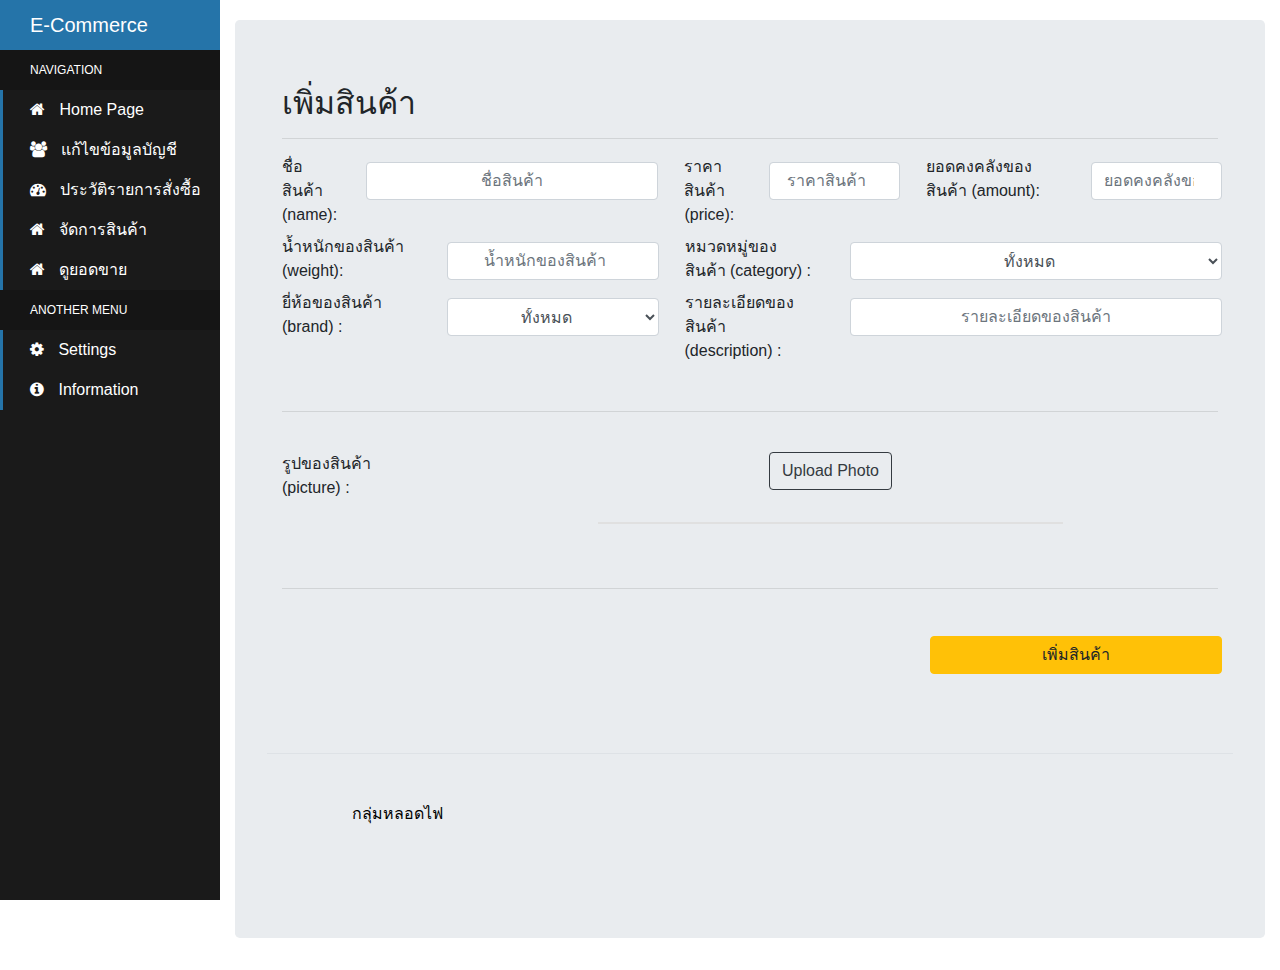
<file: doc/src/addProduct.html>
<!doctype html>
<html lang="en">

<head>
    <meta charset="utf-8">
    <meta name="viewport" content="width=device-width, initial-scale=1, shrink-to-fit=no">
    <meta name="description" content="">
    <meta name="author" content="Mark Otto, Jacob Thornton, and Bootstrap contributors">
    <meta name="generator" content="Jekyll v4.1.1">
    <title>E-commerce</title>

    <link rel="canonical" href="https://getbootstrap.com/docs/4.5/examples/pricing/">
    <!-- CSS -->
    <link rel="stylesheet" href="../assets/Custom.css">
    <script src="https://code.jquery.com/jquery-3.5.1.slim.min.js"
        integrity="sha384-DfXdz2htPH0lsSSs5nCTpuj/zy4C+OGpamoFVy38MVBnE+IbbVYUew+OrCXaRkfj"
        crossorigin="anonymous"></script>
    <script src="https://cdn.jsdelivr.net/npm/popper.js@1.16.1/dist/umd/popper.min.js"
        integrity="sha384-9/reFTGAW83EW2RDu2S0VKaIzap3H66lZH81PoYlFhbGU+6BZp6G7niu735Sk7lN"
        crossorigin="anonymous"></script>
    <script src="https://stackpath.bootstrapcdn.com/bootstrap/4.5.2/js/bootstrap.min.js"
        integrity="sha384-B4gt1jrGC7Jh4AgTPSdUtOBvfO8shuf57BaghqFfPlYxofvL8/KUEfYiJOMMV+rV"
        crossorigin="anonymous"></script>
    <link rel="stylesheet" href="https://stackpath.bootstrapcdn.com/bootstrap/4.5.2/css/bootstrap.min.css"
        integrity="sha384-JcKb8q3iqJ61gNV9KGb8thSsNjpSL0n8PARn9HuZOnIxN0hoP+VmmDGMN5t9UJ0Z" crossorigin="anonymous">
    <link href="https://maxcdn.bootstrapcdn.com/font-awesome/4.2.0/css/font-awesome.min.css" rel="stylesheet">
    <link href="https://fonts.googleapis.com/css2?family=Montserrat&display=swap" rel="stylesheet">
    <link rel="stylesheet" href="https://cdn.jsdelivr.net/npm/bootstrap@4.5.3/dist/css/bootstrap.min.css"
        integrity="sha384-TX8t27EcRE3e/ihU7zmQxVncDAy5uIKz4rEkgIXeMed4M0jlfIDPvg6uqKI2xXr2" crossorigin="anonymous">


    <style>
  
    </style>
    <!-- Custom styles for this template -->
</head>
<style>
.sidebar-container {
  position: fixed;
  width: 220px;
  height: 100%;
  left: 0;
  overflow-x: hidden;
  overflow-y: auto;
  background: #1a1a1a;
  color: #fff;
}

.content-container {
  padding-top: 20px;
}

.sidebar-logo {
  padding: 10px 15px 10px 30px;
  font-size: 20px;
  background-color: #2574A9;
}

.sidebar-navigation {
  padding: 0;
  margin: 0;
  list-style-type: none;
  position: relative;
}

.sidebar-navigation li {
  background-color: transparent;
  position: relative;
  display: inline-block;
  width: 100%;
  line-height: 20px;
}

.sidebar-navigation li a {
  padding: 10px 15px 10px 30px;
  display: block;
  color: #fff;
}

.sidebar-navigation li .fa {
  margin-right: 10px;
}

.sidebar-navigation li a:active,
.sidebar-navigation li a:hover,
.sidebar-navigation li a:focus {
  text-decoration: none;
  outline: none;
}

.sidebar-navigation li::before {
  background-color: #2574A9;
  position: absolute;
  content: '';
  height: 100%;
  left: 0;
  top: 0;
  -webkit-transition: width 0.2s ease-in;
  transition: width 0.2s ease-in;
  width: 3px;
  z-index: -1;
}

.sidebar-navigation li:hover::before {
  width: 100%;
}

.sidebar-navigation .header {
  font-size: 12px;
  text-transform: uppercase;
  background-color: #151515;
  padding: 10px 15px 10px 30px;
}

.sidebar-navigation .header::before {
  background-color: transparent;
}

.content-container {
  padding-left: 220px;
}


#box-img {
  display: flex;
  flex-flow: column nowrap;
  justify-content: center;
  align-items: center;
  width: 100%;
  height: 100%;
}

.preview-box{
display: flex;
justify-content: center;
width: 60%;
 height: 100%;
/*max-width: 600px;*/
/*height: calc(100vh - 100px); 
*/border: 1px solid #e0e0e0;
background-color: #fafafa;
}


.preview-content{
width: 100%;
height: 100%;}

 

.upload {
  width: 50%;
  height: 50px;
  display: flex;
  justify-content: center;
  align-items: center;
  margin-left: auto;
  margin-right: auto;
  padding: 5%;
  border-radius: 1rem;
  /*background: linear-gradient(to right, blue, green);*/
  /*color: white;*/
  font-family: sans-serif;
  transition: all .5s;
  /*box-shadow: 1px 1px 15px 3px gray;*/
  display: flex;
  align-items: center;
  
}


.upload:hover {
  cursor: pointer;
  transform: scale(1.1);
}
</style>

<body>
    <div class="sidebar-container">
  <div class="sidebar-logo">
    E-Commerce
  </div>
  <ul class="sidebar-navigation">
    <li class="header">Navigation</li>
    <li>
      <a href="../index.html">
        <i class="fa fa-home" aria-hidden="true"></i> Home Page
      </a>
    </li>
    <li>
      <a href="edit.html">
        <i class="fa fa-users" aria-hidden="true"></i> แก้ไขข้อมูลบัญชี
      </a>
    </li>
    <li>
      <a href="history.html">
        <i class="fa fa-tachometer" aria-hidden="true"></i> ประวัติรายการสั่งซื้อ
      </a>
    </li>
    <li>
      <a href="itemsale.html">
        <i class="fa fa-home" aria-hidden="true"></i> จัดการสินค้า
      </a>
    </li>
    <li>
      <a href="sale.html">
        <i class="fa fa-home" aria-hidden="true"></i> ดูยอดขาย
      </a>
    </li>
    <li class="header">Another Menu</li>
    <li>
      <a href="#">
        <i class="fa fa-cog" aria-hidden="true"></i> Settings
      </a>
    </li>
    <li>
      <a href="#">
        <i class="fa fa-info-circle" aria-hidden="true"></i> Information
      </a>
    </li>
  </ul>
</div>

<body>
<div class="content-container">

  <div class="container-fluid">

    <!-- Main component for a primary marketing message or call to action -->
    <div class="jumbotron">
<div class="container">
    <h2>เพิ่มสินค้า</h2>
    <hr>
    <form method="GET" action="" id="productform">
      <div class="row">
        <div class="col-sm-1">
          <label>ชื่อสินค้า  (name):</label>
        </div>
        <div class="col-sm-4">
          <input type="text" name="name"  placeholder="ชื่อสินค้า" class="form-control col">
        </div>

        <div class="col-sm-1">
          <label>ราคาสินค้า  (price):</label>
        </div>
        <div class="col-sm-2">
          <input type="number" min=0 name="price" placeholder="ราคาสินค้า" class="form-control col">
        </div>


       <div class="col-sm-2">
                <label>ยอดคงคลังของสินค้า (amount):</label>
              </div>
              <div class="col-sm-2">
                <input type="number"  min=0 name="amount"  placeholder="ยอดคงคลังของสินค้า" class="form-control col">
              </div>

        <div class="col-sm-2">
                <label>น้ำหนักของสินค้า (weight):</label>
              </div>
              <div class="col-sm-3">
                <input type="number"  min=0 name="weight"  placeholder="น้ำหนักของสินค้า" class="form-control col">
              </div>

        <div class="col-sm-2"> 
          <label>หมวดหมู่ของสินค้า (category) :</label>
          </div>
              <div class="col-sm-5">
          <select name="category"  class="form-control col">
            <option value="0">ทั้งหมด</option>  
          </select>
        </div>

          <div class="col-sm-2"> 
          <label>ยี่ห้อของสินค้า (brand) :</label>
          </div>
              <div class="col-sm-3">
          <select name="brand"  class="form-control col">
            <option value="0">ทั้งหมด</option>  
          </select>
        </div>

       <div class="col-sm-2"> 
          <label>รายละเอียดของสินค้า  (description) :</label>
          </div>
              <div class="col-sm-5">

                 <input type="text"  rows="10" cols="50"name="description" placeholder="รายละเอียดของสินค้า" class="form-control col">
        </div>

<br>



          <div class="col-sm-12">
             <br>
            <hr>
            <br>
          </div>

          <div class="col-sm-2">

             <label>รูปของสินค้า (picture) :</label>
          </div>


              <div class="col-sm-10">
                 <div id="box-img" >
                          <input type="file"  name="picture"  id="input-file"  accept="image/*"  onchange={handleChange()} hidden/> 
                          <label id="upload" class="btn btn-outline-dark" for="input-file" role="button"> Upload Photo </label>
                          <br>
                            <div class="preview-box"></div>  
                       </div>
                      </div>


      </div><br><br><hr><br>
      <div class="row">
        <div class="col-sm-8">
      </div>
        <div class="col-sm-4">
          <a href="addProduct.html">
            <div class="btn btn-warning col">เพิ่มสินค้า</div>
          </a>
        </div>
      </div>
    </form><br>
    
     
  </div>




        <footer class="pt-4 my-md-5 pt-md-5 border-top">
            <div>
                <p>กลุ่มหลอดไฟ</p>
            </div>
        </footer>
    </div>
      </div>

  </div>
</div>
    <!-- jQuery and JS bundle w/ Popper.js -->
    <script src="https://code.jquery.com/jquery-3.5.1.slim.min.js"
        integrity="sha384-DfXdz2htPH0lsSSs5nCTpuj/zy4C+OGpamoFVy38MVBnE+IbbVYUew+OrCXaRkfj"
        crossorigin="anonymous"></script>
    <script src="https://cdn.jsdelivr.net/npm/bootstrap@4.5.3/dist/js/bootstrap.bundle.min.js"
        integrity="sha384-ho+j7jyWK8fNQe+A12Hb8AhRq26LrZ/JpcUGGOn+Y7RsweNrtN/tE3MoK7ZeZDyx"
        crossorigin="anonymous"></script>


         <script>

        const handleChange = () => {
        const fileUploader = document.querySelector('#input-file');
        const getFile = fileUploader.files
        if (getFile.length !== 0) {
          const uploadedFile = getFile[0];
          readFile(uploadedFile);
        }
      }

      const readFile = (uploadedFile) => {
        if (uploadedFile) {
          const reader = new FileReader();
          reader.onload = () => {
            const parent = document.querySelector('.preview-box');
            parent.innerHTML = `<img class="preview-content" src=${reader.result} />`;
          };
          
          reader.readAsDataURL(uploadedFile);
        }
      };

          </script>


</body>

</html>
</file>
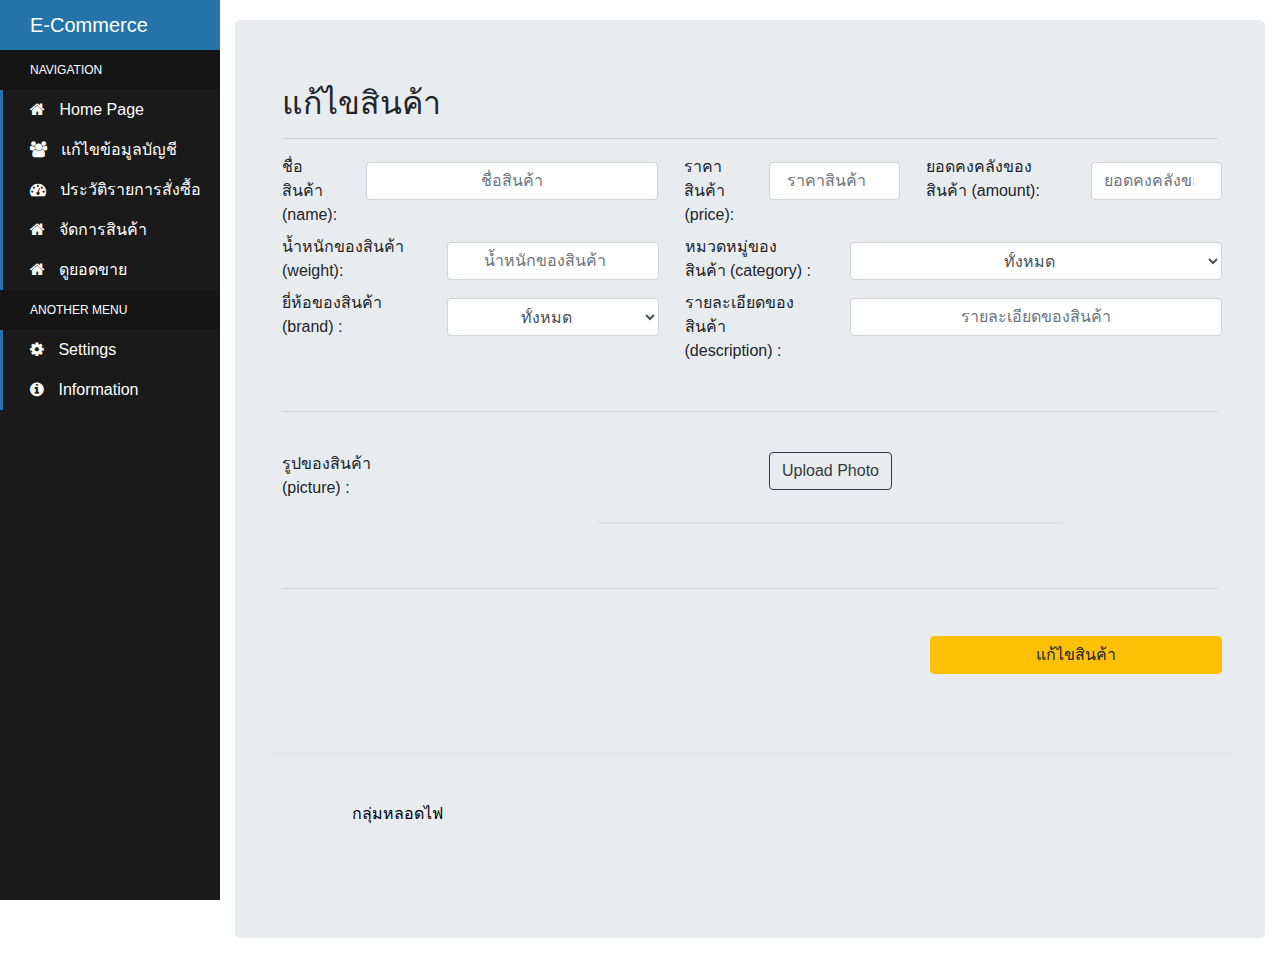
<file: doc/src/editProduct.html>
<!doctype html>
<html lang="en">

<head>
    <meta charset="utf-8">
    <meta name="viewport" content="width=device-width, initial-scale=1, shrink-to-fit=no">
    <meta name="description" content="">
    <meta name="author" content="Mark Otto, Jacob Thornton, and Bootstrap contributors">
    <meta name="generator" content="Jekyll v4.1.1">
    <title>E-commerce</title>

    <link rel="canonical" href="https://getbootstrap.com/docs/4.5/examples/pricing/">
    <!-- CSS -->
    <link rel="stylesheet" href="../assets/Custom.css">
    <script src="https://code.jquery.com/jquery-3.5.1.slim.min.js"
        integrity="sha384-DfXdz2htPH0lsSSs5nCTpuj/zy4C+OGpamoFVy38MVBnE+IbbVYUew+OrCXaRkfj"
        crossorigin="anonymous"></script>
    <script src="https://cdn.jsdelivr.net/npm/popper.js@1.16.1/dist/umd/popper.min.js"
        integrity="sha384-9/reFTGAW83EW2RDu2S0VKaIzap3H66lZH81PoYlFhbGU+6BZp6G7niu735Sk7lN"
        crossorigin="anonymous"></script>
    <script src="https://stackpath.bootstrapcdn.com/bootstrap/4.5.2/js/bootstrap.min.js"
        integrity="sha384-B4gt1jrGC7Jh4AgTPSdUtOBvfO8shuf57BaghqFfPlYxofvL8/KUEfYiJOMMV+rV"
        crossorigin="anonymous"></script>
    <link rel="stylesheet" href="https://stackpath.bootstrapcdn.com/bootstrap/4.5.2/css/bootstrap.min.css"
        integrity="sha384-JcKb8q3iqJ61gNV9KGb8thSsNjpSL0n8PARn9HuZOnIxN0hoP+VmmDGMN5t9UJ0Z" crossorigin="anonymous">
    <link href="https://maxcdn.bootstrapcdn.com/font-awesome/4.2.0/css/font-awesome.min.css" rel="stylesheet">
    <link href="https://fonts.googleapis.com/css2?family=Montserrat&display=swap" rel="stylesheet">
    <link rel="stylesheet" href="https://cdn.jsdelivr.net/npm/bootstrap@4.5.3/dist/css/bootstrap.min.css"
        integrity="sha384-TX8t27EcRE3e/ihU7zmQxVncDAy5uIKz4rEkgIXeMed4M0jlfIDPvg6uqKI2xXr2" crossorigin="anonymous">


    <style>
  
    </style>
    <!-- Custom styles for this template -->
</head>
<style>
.sidebar-container {
  position: fixed;
  width: 220px;
  height: 100%;
  left: 0;
  overflow-x: hidden;
  overflow-y: auto;
  background: #1a1a1a;
  color: #fff;
}

.content-container {
  padding-top: 20px;
}

.sidebar-logo {
  padding: 10px 15px 10px 30px;
  font-size: 20px;
  background-color: #2574A9;
}

.sidebar-navigation {
  padding: 0;
  margin: 0;
  list-style-type: none;
  position: relative;
}

.sidebar-navigation li {
  background-color: transparent;
  position: relative;
  display: inline-block;
  width: 100%;
  line-height: 20px;
}

.sidebar-navigation li a {
  padding: 10px 15px 10px 30px;
  display: block;
  color: #fff;
}

.sidebar-navigation li .fa {
  margin-right: 10px;
}

.sidebar-navigation li a:active,
.sidebar-navigation li a:hover,
.sidebar-navigation li a:focus {
  text-decoration: none;
  outline: none;
}

.sidebar-navigation li::before {
  background-color: #2574A9;
  position: absolute;
  content: '';
  height: 100%;
  left: 0;
  top: 0;
  -webkit-transition: width 0.2s ease-in;
  transition: width 0.2s ease-in;
  width: 3px;
  z-index: -1;
}

.sidebar-navigation li:hover::before {
  width: 100%;
}

.sidebar-navigation .header {
  font-size: 12px;
  text-transform: uppercase;
  background-color: #151515;
  padding: 10px 15px 10px 30px;
}

.sidebar-navigation .header::before {
  background-color: transparent;
}

.content-container {
  padding-left: 220px;
}


#box-img {
  display: flex;
  flex-flow: column nowrap;
  justify-content: center;
  align-items: center;
  width: 100%;
  height: 100%;
}

.preview-box{
display: flex;
justify-content: center;
width: 60%;
 height: 100%;
/*max-width: 600px;*/
/*height: calc(100vh - 100px); 
*/border: 1px solid #e0e0e0;
background-color: #fafafa;
}


.preview-content{
width: 100%;
height: 100%;}

 

.upload {
  width: 50%;
  height: 50px;
  display: flex;
  justify-content: center;
  align-items: center;
  margin-left: auto;
  margin-right: auto;
  padding: 5%;
  border-radius: 1rem;
  /*background: linear-gradient(to right, blue, green);*/
  /*color: white;*/
  font-family: sans-serif;
  transition: all .5s;
  /*box-shadow: 1px 1px 15px 3px gray;*/
  display: flex;
  align-items: center;
  
}


.upload:hover {
  cursor: pointer;
  transform: scale(1.1);
}
</style>

<body>
    <div class="sidebar-container">
  <div class="sidebar-logo">
    E-Commerce
  </div>
  <ul class="sidebar-navigation">
    <li class="header">Navigation</li>
    <li>
      <a href="../index.html">
        <i class="fa fa-home" aria-hidden="true"></i> Home Page
      </a>
    </li>
    <li>
      <a href="edit.html">
        <i class="fa fa-users" aria-hidden="true"></i> แก้ไขข้อมูลบัญชี
      </a>
    </li>
    <li>
      <a href="history.html">
        <i class="fa fa-tachometer" aria-hidden="true"></i> ประวัติรายการสั่งซื้อ
      </a>
    </li>
    <li>
      <a href="itemsale.html">
        <i class="fa fa-home" aria-hidden="true"></i> จัดการสินค้า
      </a>
    </li>
    <li>
      <a href="sale.html">
        <i class="fa fa-home" aria-hidden="true"></i> ดูยอดขาย
      </a>
    </li>
    <li class="header">Another Menu</li>
    <li>
      <a href="#">
        <i class="fa fa-cog" aria-hidden="true"></i> Settings
      </a>
    </li>
    <li>
      <a href="#">
        <i class="fa fa-info-circle" aria-hidden="true"></i> Information
      </a>
    </li>
  </ul>
</div>

<body>
<div class="content-container">

  <div class="container-fluid">

    <!-- Main component for a primary marketing message or call to action -->
    <div class="jumbotron">
<div class="container">
    <h2>แก้ไขสินค้า</h2>
    <hr>
    <form method="GET" action="" id="productform">
      <div class="row">
        <div class="col-sm-1">
          <label>ชื่อสินค้า  (name):</label>
        </div>
        <div class="col-sm-4">
          <input type="text" name="name"  placeholder="ชื่อสินค้า" class="form-control col">
        </div>

        <div class="col-sm-1">
          <label>ราคาสินค้า  (price):</label>
        </div>
        <div class="col-sm-2">
          <input type="number" min=0 name="price" placeholder="ราคาสินค้า" class="form-control col">
        </div>


       <div class="col-sm-2">
                <label>ยอดคงคลังของสินค้า (amount):</label>
              </div>
              <div class="col-sm-2">
                <input type="number"  min=0 name="amount"  placeholder="ยอดคงคลังของสินค้า" class="form-control col">
              </div>

        <div class="col-sm-2">
                <label>น้ำหนักของสินค้า (weight):</label>
              </div>
              <div class="col-sm-3">
                <input type="number"  min=0 name="weight"  placeholder="น้ำหนักของสินค้า" class="form-control col">
              </div>

        <div class="col-sm-2"> 
          <label>หมวดหมู่ของสินค้า (category) :</label>
          </div>
              <div class="col-sm-5">
          <select name="category"  class="form-control col">
            <option value="0">ทั้งหมด</option>  
          </select>
        </div>

          <div class="col-sm-2"> 
          <label>ยี่ห้อของสินค้า (brand) :</label>
          </div>
              <div class="col-sm-3">
          <select name="brand"  class="form-control col">
            <option value="0">ทั้งหมด</option>  
          </select>
        </div>

       <div class="col-sm-2"> 
          <label>รายละเอียดของสินค้า  (description) :</label>
          </div>
              <div class="col-sm-5">

                 <input type="text"  rows="10" cols="50"name="description" placeholder="รายละเอียดของสินค้า" class="form-control col">
        </div>

<br>



          <div class="col-sm-12">
             <br>
            <hr>
            <br>
          </div>

          <div class="col-sm-2">

             <label>รูปของสินค้า (picture) :</label>
          </div>


              <div class="col-sm-10">
                 <div id="box-img" >
                          <input type="file"  name="picture"  id="input-file"  accept="image/*"  onchange={handleChange()} hidden/> 
                          <label id="upload" class="btn btn-outline-dark" for="input-file" role="button"> Upload Photo </label>
                          <br>
                            <div class="preview-box"></div>  
                       </div>
                      </div>


      </div><br><br><hr><br>
      <div class="row">
        <div class="col-sm-8">
      </div>
        <div class="col-sm-4">
          <a href="addProduct.html">
            <div class="btn btn-warning col">แก้ไขสินค้า</div>
          </a>
        </div>
      </div>
    </form><br>
    
     
  </div>




        <footer class="pt-4 my-md-5 pt-md-5 border-top">
            <div>
                <p>กลุ่มหลอดไฟ</p>
            </div>
        </footer>
    </div>
      </div>

  </div>
</div>
    <!-- jQuery and JS bundle w/ Popper.js -->
    <script src="https://code.jquery.com/jquery-3.5.1.slim.min.js"
        integrity="sha384-DfXdz2htPH0lsSSs5nCTpuj/zy4C+OGpamoFVy38MVBnE+IbbVYUew+OrCXaRkfj"
        crossorigin="anonymous"></script>
    <script src="https://cdn.jsdelivr.net/npm/bootstrap@4.5.3/dist/js/bootstrap.bundle.min.js"
        integrity="sha384-ho+j7jyWK8fNQe+A12Hb8AhRq26LrZ/JpcUGGOn+Y7RsweNrtN/tE3MoK7ZeZDyx"
        crossorigin="anonymous"></script>


         <script>

        const handleChange = () => {
        const fileUploader = document.querySelector('#input-file');
        const getFile = fileUploader.files
        if (getFile.length !== 0) {
          const uploadedFile = getFile[0];
          readFile(uploadedFile);
        }
      }

      const readFile = (uploadedFile) => {
        if (uploadedFile) {
          const reader = new FileReader();
          reader.onload = () => {
            const parent = document.querySelector('.preview-box');
            parent.innerHTML = `<img class="preview-content" src=${reader.result} />`;
          };
          
          reader.readAsDataURL(uploadedFile);
        }
      };

          </script>


</body>

</html>
</file>
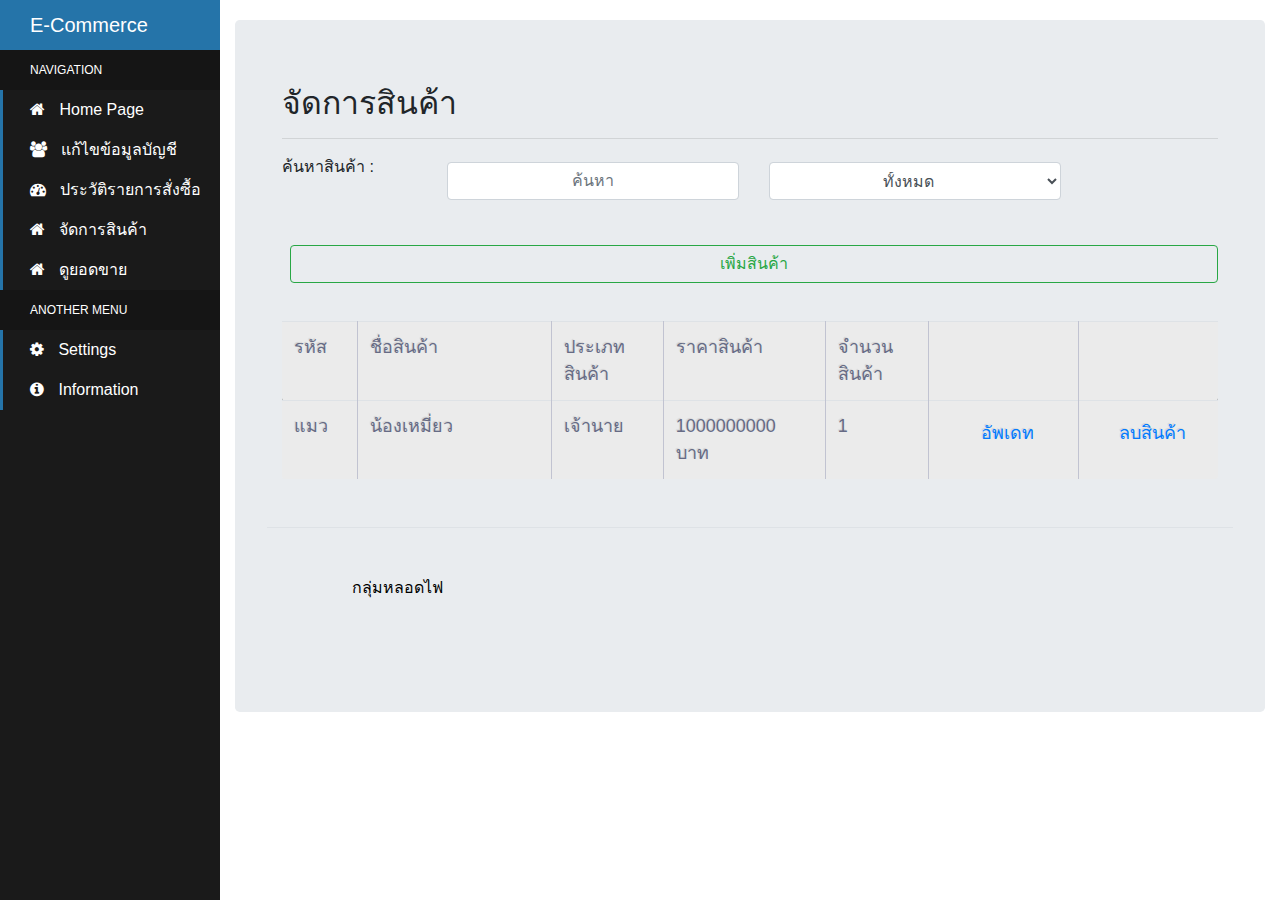
<file: doc/src/itemsale.html>
<!doctype html>
<html lang="en">

<head>
    <meta charset="utf-8">
    <meta name="viewport" content="width=device-width, initial-scale=1, shrink-to-fit=no">
    <meta name="description" content="">
    <meta name="author" content="Mark Otto, Jacob Thornton, and Bootstrap contributors">
    <meta name="generator" content="Jekyll v4.1.1">
    <title>E-commerce</title>

    <link rel="canonical" href="https://getbootstrap.com/docs/4.5/examples/pricing/">
    <!-- CSS -->
    <link rel="stylesheet" href="../assets/Custom.css">
    <script src="https://code.jquery.com/jquery-3.5.1.slim.min.js"
        integrity="sha384-DfXdz2htPH0lsSSs5nCTpuj/zy4C+OGpamoFVy38MVBnE+IbbVYUew+OrCXaRkfj"
        crossorigin="anonymous"></script>
    <script src="https://cdn.jsdelivr.net/npm/popper.js@1.16.1/dist/umd/popper.min.js"
        integrity="sha384-9/reFTGAW83EW2RDu2S0VKaIzap3H66lZH81PoYlFhbGU+6BZp6G7niu735Sk7lN"
        crossorigin="anonymous"></script>
    <script src="https://stackpath.bootstrapcdn.com/bootstrap/4.5.2/js/bootstrap.min.js"
        integrity="sha384-B4gt1jrGC7Jh4AgTPSdUtOBvfO8shuf57BaghqFfPlYxofvL8/KUEfYiJOMMV+rV"
        crossorigin="anonymous"></script>
    <link rel="stylesheet" href="https://stackpath.bootstrapcdn.com/bootstrap/4.5.2/css/bootstrap.min.css"
        integrity="sha384-JcKb8q3iqJ61gNV9KGb8thSsNjpSL0n8PARn9HuZOnIxN0hoP+VmmDGMN5t9UJ0Z" crossorigin="anonymous">
    <link href="https://maxcdn.bootstrapcdn.com/font-awesome/4.2.0/css/font-awesome.min.css" rel="stylesheet">
    <link href="https://fonts.googleapis.com/css2?family=Montserrat&display=swap" rel="stylesheet">
    <link rel="stylesheet" href="https://cdn.jsdelivr.net/npm/bootstrap@4.5.3/dist/css/bootstrap.min.css"
        integrity="sha384-TX8t27EcRE3e/ihU7zmQxVncDAy5uIKz4rEkgIXeMed4M0jlfIDPvg6uqKI2xXr2" crossorigin="anonymous">


    <style>
  
    </style>
    <!-- Custom styles for this template -->
</head>
<style>
.sidebar-container {
  position: fixed;
  width: 220px;
  height: 100%;
  left: 0;
  overflow-x: hidden;
  overflow-y: auto;
  background: #1a1a1a;
  color: #fff;
}

.content-container {
  padding-top: 20px;
}

.sidebar-logo {
  padding: 10px 15px 10px 30px;
  font-size: 20px;
  background-color: #2574A9;
}

.sidebar-navigation {
  padding: 0;
  margin: 0;
  list-style-type: none;
  position: relative;
}

.sidebar-navigation li {
  background-color: transparent;
  position: relative;
  display: inline-block;
  width: 100%;
  line-height: 20px;
}

.sidebar-navigation li a {
  padding: 10px 15px 10px 30px;
  display: block;
  color: #fff;
}

.sidebar-navigation li .fa {
  margin-right: 10px;
}

.sidebar-navigation li a:active,
.sidebar-navigation li a:hover,
.sidebar-navigation li a:focus {
  text-decoration: none;
  outline: none;
}

.sidebar-navigation li::before {
  background-color: #2574A9;
  position: absolute;
  content: '';
  height: 100%;
  left: 0;
  top: 0;
  -webkit-transition: width 0.2s ease-in;
  transition: width 0.2s ease-in;
  width: 3px;
  z-index: -1;
}

.sidebar-navigation li:hover::before {
  width: 100%;
}

.sidebar-navigation .header {
  font-size: 12px;
  text-transform: uppercase;
  background-color: #151515;
  padding: 10px 15px 10px 30px;
}

.sidebar-navigation .header::before {
  background-color: transparent;
}

.content-container {
  padding-left: 220px;
}
</style>

<body>
    <div class="sidebar-container">
  <div class="sidebar-logo">
    E-Commerce
  </div>
  <ul class="sidebar-navigation">
    <li class="header">Navigation</li>
    <li>
      <a href="../index.html">
        <i class="fa fa-home" aria-hidden="true"></i> Home Page
      </a>
    </li>
    <li>
      <a href="edit.html">
        <i class="fa fa-users" aria-hidden="true"></i> แก้ไขข้อมูลบัญชี
      </a>
    </li>
    <li>
      <a href="history.html">
        <i class="fa fa-tachometer" aria-hidden="true"></i> ประวัติรายการสั่งซื้อ
      </a>
    </li>
    <li>
      <a href="itemsale.html">
        <i class="fa fa-home" aria-hidden="true"></i> จัดการสินค้า
      </a>
    </li>
    <li>
      <a href="sale.html">
        <i class="fa fa-home" aria-hidden="true"></i> ดูยอดขาย
      </a>
    </li>
    <li class="header">Another Menu</li>
    <li>
      <a href="#">
        <i class="fa fa-cog" aria-hidden="true"></i> Settings
      </a>
    </li>
    <li>
      <a href="#">
        <i class="fa fa-info-circle" aria-hidden="true"></i> Information
      </a>
    </li>
  </ul>
</div>

<body>
<div class="content-container">

  <div class="container-fluid">

    <!-- Main component for a primary marketing message or call to action -->
    <div class="jumbotron">
<div class="container">
    <h2>จัดการสินค้า</h2>
    <hr>
    <form method="GET" action="">
      <div class="row">
        <div class="col-sm-2">
          <label>ค้นหาสินค้า :</label>
        </div>
        <div class="col-sm-4">
          <input type="text" name="search" value="" placeholder="ค้นหา" class="form-control col">
        </div>
        <div class="col-sm-4">
          <select name="sel" id="" class="form-control col">
            <option value="0">ทั้งหมด</option>  
          </select>
        </div>
      </div><br>
      <div class="row">
        <div class="col">
          <a href="addProduct.html">
            <div class="btn btn-outline-success col">เพิ่มสินค้า</div>
          </a>
        </div>
      </div>
    </form><br>
    
      <table class="table table-bordered-primary text-center">
        <thead class="bg-dark text-light">
          <tr>
            <td>รหัส</td>
            <td>ชื่อสินค้า</td>
            <td>ประเภทสินค้า</td>
            <td>ราคาสินค้า</td>
            <td>จำนวนสินค้า</td>
            <td></td>
            <td></td>
          </tr>
        </thead>
        <tbody>
            <td width='30'>แมว</td>
            <td width='150'>น้องเหมี่ยว</td>
            <td width='80'>เจ้านาย</td>
            <td width='120'>1000000000 บาท</td>
            <td width='70'>1</td>
            <td width='20'>
              <a href="">
                <div class="buttonbluegreen col">อัพเดท</div>
              </a>
            </td>
            <td width='20'>
              <a href="">
                <div class="buttonred col">ลบสินค้า</div>
              </a>
            </td>
          </tr>
        </tbody>
      </table>
  </div>




        <footer class="pt-4 my-md-5 pt-md-5 border-top">
            <div>
                <p>กลุ่มหลอดไฟ</p>
            </div>
        </footer>
    </div>
      </div>

  </div>
</div>
    <!-- jQuery and JS bundle w/ Popper.js -->
    <script src="https://code.jquery.com/jquery-3.5.1.slim.min.js"
        integrity="sha384-DfXdz2htPH0lsSSs5nCTpuj/zy4C+OGpamoFVy38MVBnE+IbbVYUew+OrCXaRkfj"
        crossorigin="anonymous"></script>
    <script src="https://cdn.jsdelivr.net/npm/bootstrap@4.5.3/dist/js/bootstrap.bundle.min.js"
        integrity="sha384-ho+j7jyWK8fNQe+A12Hb8AhRq26LrZ/JpcUGGOn+Y7RsweNrtN/tE3MoK7ZeZDyx"
        crossorigin="anonymous"></script>
</body>

</html>
</file>
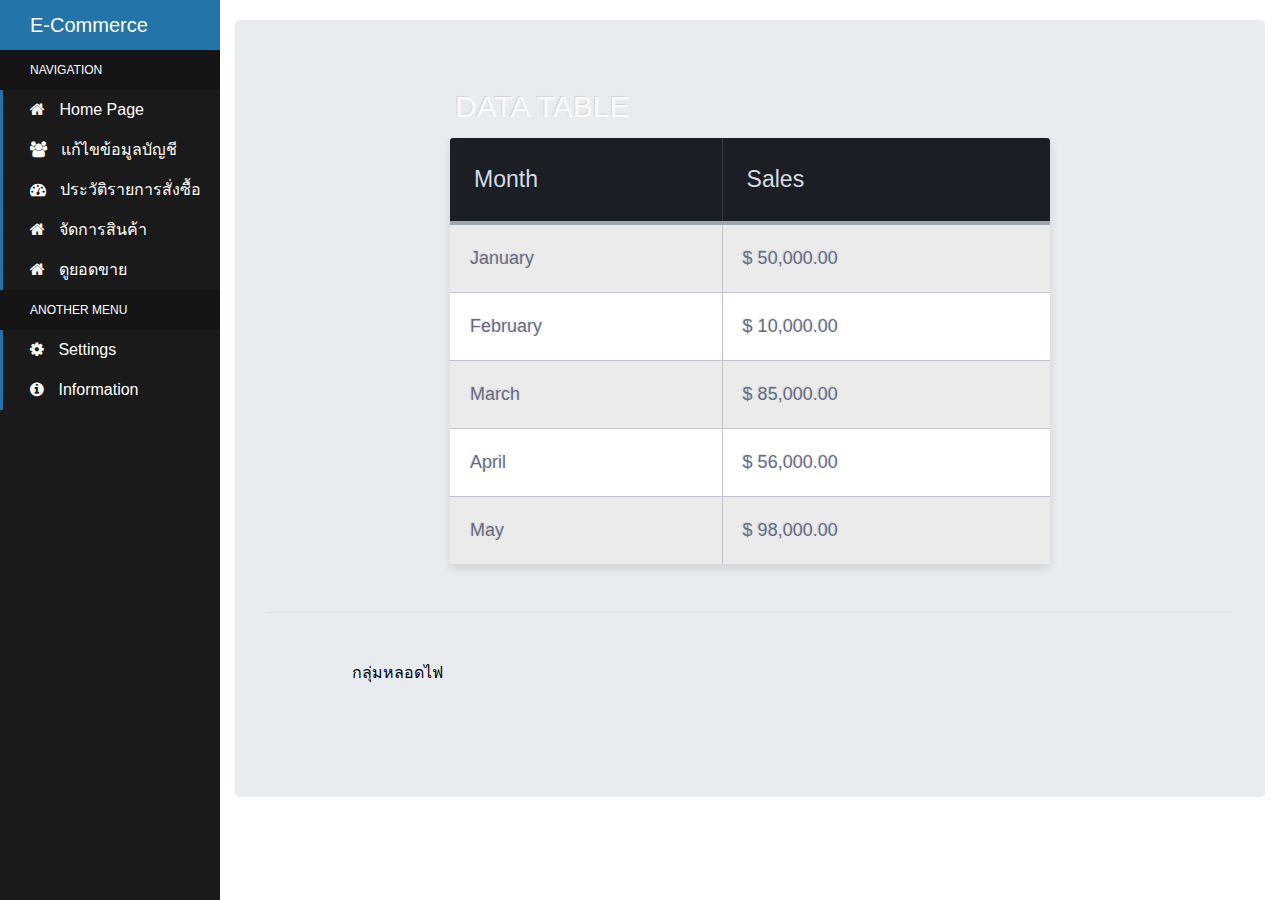
<file: doc/src/sale.html>
<!doctype html>
<html lang="en">

<head>
    <meta charset="utf-8">
    <meta name="viewport" content="width=device-width, initial-scale=1, shrink-to-fit=no">
    <meta name="description" content="">
    <meta name="author" content="Mark Otto, Jacob Thornton, and Bootstrap contributors">
    <meta name="generator" content="Jekyll v4.1.1">
    <title>E-commerce</title>

    <link rel="canonical" href="https://getbootstrap.com/docs/4.5/examples/pricing/">
    <!-- CSS -->
    <link rel="stylesheet" href="../assets/Custom.css">
    <script src="https://code.jquery.com/jquery-3.5.1.slim.min.js"
        integrity="sha384-DfXdz2htPH0lsSSs5nCTpuj/zy4C+OGpamoFVy38MVBnE+IbbVYUew+OrCXaRkfj"
        crossorigin="anonymous"></script>
    <script src="https://cdn.jsdelivr.net/npm/popper.js@1.16.1/dist/umd/popper.min.js"
        integrity="sha384-9/reFTGAW83EW2RDu2S0VKaIzap3H66lZH81PoYlFhbGU+6BZp6G7niu735Sk7lN"
        crossorigin="anonymous"></script>
    <script src="https://stackpath.bootstrapcdn.com/bootstrap/4.5.2/js/bootstrap.min.js"
        integrity="sha384-B4gt1jrGC7Jh4AgTPSdUtOBvfO8shuf57BaghqFfPlYxofvL8/KUEfYiJOMMV+rV"
        crossorigin="anonymous"></script>
    <link rel="stylesheet" href="https://stackpath.bootstrapcdn.com/bootstrap/4.5.2/css/bootstrap.min.css"
        integrity="sha384-JcKb8q3iqJ61gNV9KGb8thSsNjpSL0n8PARn9HuZOnIxN0hoP+VmmDGMN5t9UJ0Z" crossorigin="anonymous">
    <link href="https://maxcdn.bootstrapcdn.com/font-awesome/4.2.0/css/font-awesome.min.css" rel="stylesheet">
    <link href="https://fonts.googleapis.com/css2?family=Montserrat&display=swap" rel="stylesheet">
    <link rel="stylesheet" href="https://cdn.jsdelivr.net/npm/bootstrap@4.5.3/dist/css/bootstrap.min.css"
        integrity="sha384-TX8t27EcRE3e/ihU7zmQxVncDAy5uIKz4rEkgIXeMed4M0jlfIDPvg6uqKI2xXr2" crossorigin="anonymous">


    <style>
  
    </style>
    <!-- Custom styles for this template -->
</head>
<style>
.sidebar-container {
  position: fixed;
  width: 220px;
  height: 100%;
  left: 0;
  overflow-x: hidden;
  overflow-y: auto;
  background: #1a1a1a;
  color: #fff;
}

.content-container {
  padding-top: 20px;
}

.sidebar-logo {
  padding: 10px 15px 10px 30px;
  font-size: 20px;
  background-color: #2574A9;
}

.sidebar-navigation {
  padding: 0;
  margin: 0;
  list-style-type: none;
  position: relative;
}

.sidebar-navigation li {
  background-color: transparent;
  position: relative;
  display: inline-block;
  width: 100%;
  line-height: 20px;
}

.sidebar-navigation li a {
  padding: 10px 15px 10px 30px;
  display: block;
  color: #fff;
}

.sidebar-navigation li .fa {
  margin-right: 10px;
}

.sidebar-navigation li a:active,
.sidebar-navigation li a:hover,
.sidebar-navigation li a:focus {
  text-decoration: none;
  outline: none;
}

.sidebar-navigation li::before {
  background-color: #2574A9;
  position: absolute;
  content: '';
  height: 100%;
  left: 0;
  top: 0;
  -webkit-transition: width 0.2s ease-in;
  transition: width 0.2s ease-in;
  width: 3px;
  z-index: -1;
}

.sidebar-navigation li:hover::before {
  width: 100%;
}

.sidebar-navigation .header {
  font-size: 12px;
  text-transform: uppercase;
  background-color: #151515;
  padding: 10px 15px 10px 30px;
}

.sidebar-navigation .header::before {
  background-color: transparent;
}

.content-container {
  padding-left: 220px;
}
</style>

<body>
    <div class="sidebar-container">
  <div class="sidebar-logo">
    E-Commerce
  </div>
  <ul class="sidebar-navigation">
    <li class="header">Navigation</li>
    <li>
      <a href="../index.html">
        <i class="fa fa-home" aria-hidden="true"></i> Home Page
      </a>
    </li>
    <li>
      <a href="./edit.html">
        <i class="fa fa-users" aria-hidden="true"></i> แก้ไขข้อมูลบัญชี
      </a>
    </li>
    <li>
      <a href="./history.html">
        <i class="fa fa-tachometer" aria-hidden="true"></i> ประวัติรายการสั่งซื้อ
      </a>
    </li>
    <li>
      <a href="./itemsale.html">
        <i class="fa fa-home" aria-hidden="true"></i> จัดการสินค้า
      </a>
    </li>
    <li>
      <a href="./sale.html">
        <i class="fa fa-home" aria-hidden="true"></i> ดูยอดขาย
      </a>
    </li>
    <li class="header">Another Menu</li>
    <li>
      <a href="#">
        <i class="fa fa-cog" aria-hidden="true"></i> Settings
      </a>
    </li>
    <li>
      <a href="#">
        <i class="fa fa-info-circle" aria-hidden="true"></i> Information
      </a>
    </li>
  </ul>
</div>

<body>
<div class="content-container">

  <div class="container-fluid">

    <!-- Main component for a primary marketing message or call to action -->
    <div class="jumbotron">

<div class="table-title">
<h3>Data Table</h3>
</div>
<table class="table-fill">
<thead>
<tr>
<th class="text-left">Month</th>
<th class="text-left">Sales</th>
</tr>
</thead>
<tbody class="table-hover">
<tr>
<td class="text-left">January</td>
<td class="text-left">$ 50,000.00</td>
</tr>
<tr>
<td class="text-left">February</td>
<td class="text-left">$ 10,000.00</td>
</tr>
<tr>
<td class="text-left">March</td>
<td class="text-left">$ 85,000.00</td>
</tr>
<tr>
<td class="text-left">April</td>
<td class="text-left">$ 56,000.00</td>
</tr>
<tr>
<td class="text-left">May</td>
<td class="text-left">$ 98,000.00</td>
</tr>
</tbody>
</table>
  


        <footer class="pt-4 my-md-5 pt-md-5 border-top">
            <div>
                <p>กลุ่มหลอดไฟ</p>
            </div>
        </footer>
    </div>
      </div>

  </div>
</div>
    <!-- jQuery and JS bundle w/ Popper.js -->
    <script src="https://code.jquery.com/jquery-3.5.1.slim.min.js"
        integrity="sha384-DfXdz2htPH0lsSSs5nCTpuj/zy4C+OGpamoFVy38MVBnE+IbbVYUew+OrCXaRkfj"
        crossorigin="anonymous"></script>
    <script src="https://cdn.jsdelivr.net/npm/bootstrap@4.5.3/dist/js/bootstrap.bundle.min.js"
        integrity="sha384-ho+j7jyWK8fNQe+A12Hb8AhRq26LrZ/JpcUGGOn+Y7RsweNrtN/tE3MoK7ZeZDyx"
        crossorigin="anonymous"></script>
</body>

</html>
</file>
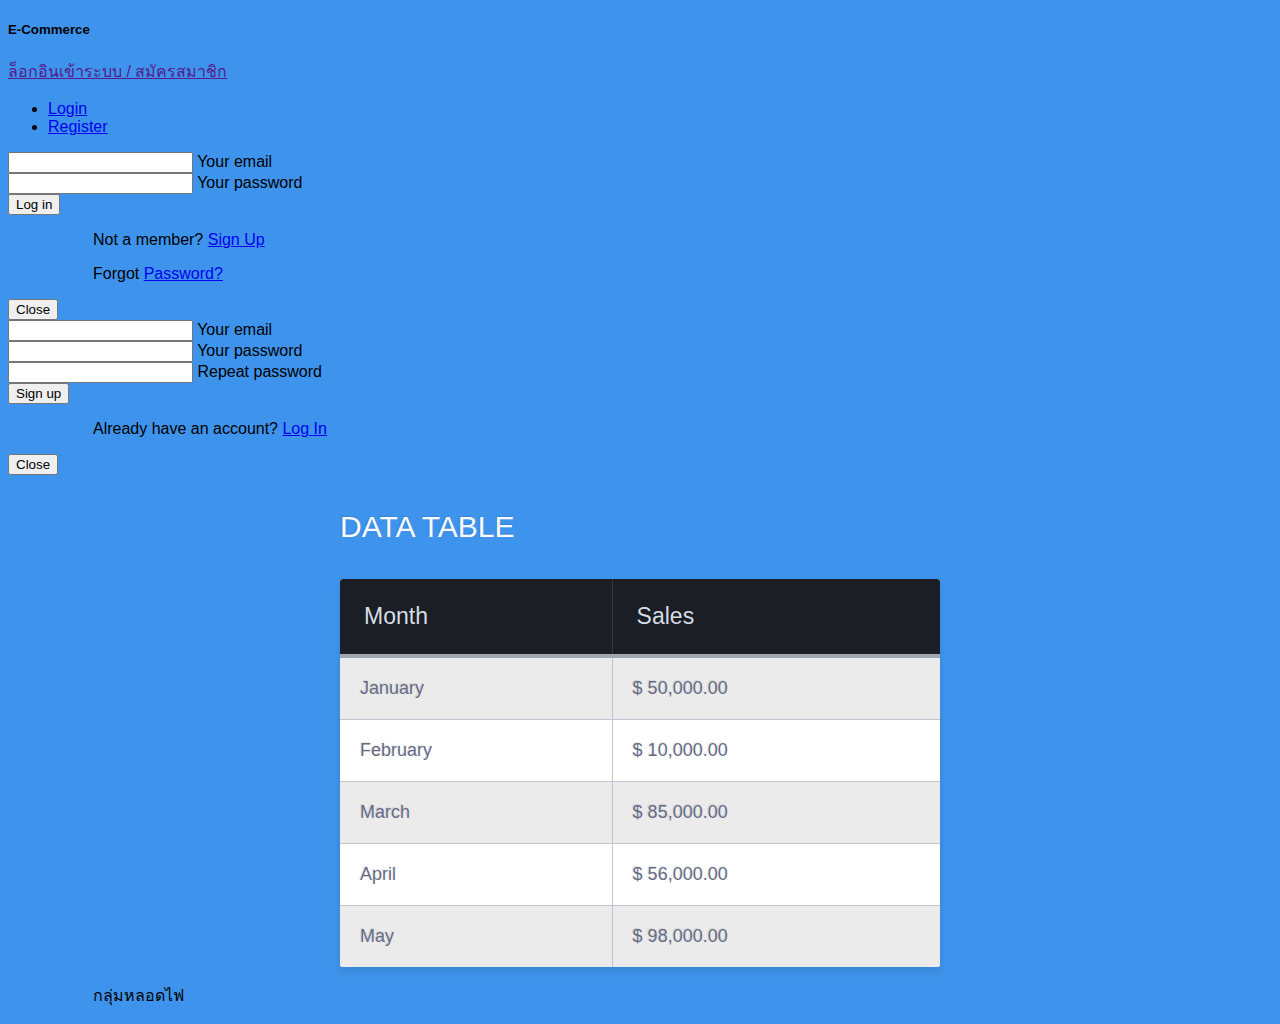
<file: docs/src/sale.html>
<!doctype html>
<html lang="en">

<head>
    <meta charset="utf-8">
    <meta name="viewport" content="width=device-width, initial-scale=1, shrink-to-fit=no">
    <meta name="description" content="">
    <meta name="author" content="Mark Otto, Jacob Thornton, and Bootstrap contributors">
    <meta name="generator" content="Jekyll v4.1.1">
    <title>E-commerce</title>

    <link rel="canonical" href="https://getbootstrap.com/docs/4.5/examples/pricing/">
    <!-- CSS -->
    <link rel="stylesheet" href="../assets/Custom.css">
    <link rel="stylesheet" href="https://cdn.jsdelivr.net/npm/bootstrap@4.5.3/dist/css/bootstrap.min.css"
        integrity="sha384-TX8t27EcRE3e/ihU7zmQxVncDAy5uIKz4rEkgIXeMed4M0jlfIDPvg6uqKI2xXr2" crossorigin="anonymous">


    <style>
  
    </style>
    <!-- Custom styles for this template -->
</head>

<body>
    <div class="d-flex flex-column flex-md-row align-items-center p-3 px-md-4 mb-3 bg-white border-bottom shadow-sm">
        <h5 class="my-0 mr-md-auto font-weight-normal">E-Commerce</h5>
        <!--Modal: Login / Register Form-->

<div class="text-center">
  <a href="" class="btn btn-default btn-rounded my-3" data-toggle="modal" data-target="#modalLRForm">ล็อกอินเข้าระบบ / สมัครสมาชิก</a>
</div>
       
        <!--Modal: Login / Register Form-->
<div class="modal fade" id="modalLRForm" tabindex="-1" role="dialog" aria-labelledby="myModalLabel" aria-hidden="true">
  <div class="modal-dialog cascading-modal" role="document">
    <!--Content-->
    <div class="modal-content">

      <!--Modal cascading tabs-->
      <div class="modal-c-tabs">

        <!-- Nav tabs -->
        <ul class="nav nav-tabs md-tabs tabs-2 light-blue darken-3" role="tablist">
          <li class="nav-item">
            <a class="nav-link active" data-toggle="tab" href="#panel7" role="tab"><i class="fas fa-user mr-1"></i>
              Login</a>
          </li>
          <li class="nav-item">
            <a class="nav-link" data-toggle="tab" href="#panel8" role="tab"><i class="fas fa-user-plus mr-1"></i>
              Register</a>
          </li>
        </ul>

        <!-- Tab panels -->
        <div class="tab-content">
          <!--Panel 7-->
          <div class="tab-pane fade in show active" id="panel7" role="tabpanel">

            <!--Body-->
            <div class="modal-body mb-1">
              <div class="md-form form-sm mb-5">
                <i class="fas fa-envelope prefix"></i>
                <input type="email" id="modalLRInput10" class="form-control form-control-sm validate">
                <label data-error="wrong" data-success="right" for="modalLRInput10">Your email</label>
              </div>

              <div class="md-form form-sm mb-4">
                <i class="fas fa-lock prefix"></i>
                <input type="password" id="modalLRInput11" class="form-control form-control-sm validate">
                <label data-error="wrong" data-success="right" for="modalLRInput11">Your password</label>
              </div>
              <div class="text-center mt-2">
                <button class="btn btn-info">Log in <i class="fas fa-sign-in ml-1"></i></button>
              </div>
            </div>
            <!--Footer-->
            <div class="modal-footer">
              <div class="options text-center text-md-right mt-1">
                <p>Not a member? <a href="#" class="blue-text">Sign Up</a></p>
                <p>Forgot <a href="#" class="blue-text">Password?</a></p>
              </div>
              <button type="button" class="btn btn-outline-info waves-effect ml-auto" data-dismiss="modal">Close</button>
            </div>

          </div>
          <!--/.Panel 7-->

          <!--Panel 8-->
          <div class="tab-pane fade" id="panel8" role="tabpanel">

            <!--Body-->
            <div class="modal-body">
              <div class="md-form form-sm mb-5">
                <i class="fas fa-envelope prefix"></i>
                <input type="email" id="modalLRInput12" class="form-control form-control-sm validate">
                <label data-error="wrong" data-success="right" for="modalLRInput12">Your email</label>
              </div>

              <div class="md-form form-sm mb-5">
                <i class="fas fa-lock prefix"></i>
                <input type="password" id="modalLRInput13" class="form-control form-control-sm validate">
                <label data-error="wrong" data-success="right" for="modalLRInput13">Your password</label>
              </div>

              <div class="md-form form-sm mb-4">
                <i class="fas fa-lock prefix"></i>
                <input type="password" id="modalLRInput14" class="form-control form-control-sm validate">
                <label data-error="wrong" data-success="right" for="modalLRInput14">Repeat password</label>
              </div>

              <div class="text-center form-sm mt-2">
                <button class="btn btn-info">Sign up <i class="fas fa-sign-in ml-1"></i></button>
              </div>

            </div>
            <!--Footer-->
            <div class="modal-footer">
              <div class="options text-right">
                <p class="pt-1">Already have an account? <a href="#" class="blue-text">Log In</a></p>
              </div>
              <button type="button" class="btn btn-outline-info waves-effect ml-auto" data-dismiss="modal">Close</button>
            </div>
          </div>
          <!--/.Panel 8-->
        </div>

      </div>
    </div>
    <!--/.Content-->
  </div>
</div>
        


          </div>

<div class="table-title">
<h3>Data Table</h3>
</div>
<table class="table-fill">
<thead>
<tr>
<th class="text-left">Month</th>
<th class="text-left">Sales</th>
</tr>
</thead>
<tbody class="table-hover">
<tr>
<td class="text-left">January</td>
<td class="text-left">$ 50,000.00</td>
</tr>
<tr>
<td class="text-left">February</td>
<td class="text-left">$ 10,000.00</td>
</tr>
<tr>
<td class="text-left">March</td>
<td class="text-left">$ 85,000.00</td>
</tr>
<tr>
<td class="text-left">April</td>
<td class="text-left">$ 56,000.00</td>
</tr>
<tr>
<td class="text-left">May</td>
<td class="text-left">$ 98,000.00</td>
</tr>
</tbody>
</table>
  


        <footer class="pt-4 my-md-5 pt-md-5 border-top">
            <div>
                <p>กลุ่มหลอดไฟ</p>
            </div>
        </footer>
    </div>
    <!-- jQuery and JS bundle w/ Popper.js -->
    <script src="https://code.jquery.com/jquery-3.5.1.slim.min.js"
        integrity="sha384-DfXdz2htPH0lsSSs5nCTpuj/zy4C+OGpamoFVy38MVBnE+IbbVYUew+OrCXaRkfj"
        crossorigin="anonymous"></script>
    <script src="https://cdn.jsdelivr.net/npm/bootstrap@4.5.3/dist/js/bootstrap.bundle.min.js"
        integrity="sha384-ho+j7jyWK8fNQe+A12Hb8AhRq26LrZ/JpcUGGOn+Y7RsweNrtN/tE3MoK7ZeZDyx"
        crossorigin="anonymous"></script>
</body>

</html>
</file>
<file: doc/assets/Custom.css>
@media (max-width: 768px) {
	body{
	    -webkit-text-size-adjust: none;
	  }
	.div-meb-note{
		font-size: 12px !important;
	}
	.meb-note-black{
		font-size: 12px !important;
	}
	fieldset.promotion_listing_v2{
		width:90px !important;
		height: 300px !important;
	}
	div.book-small-v2{
		width:100px !important;
		height: 145px !important;
	}
	.img_ribbon{
		width: 12px;
	    margin-top: 21px !important;
	    margin-right: 0px !important;
	    margin-left: -5px !important;
	}
	div.page-listing-text-v2{
		width:100px !important;
	}
	.width_content_my_promotion{
		width:100px !important;
	}
	div.page-listing-text-v2 a.page-listing-font-v2{
		font-size: 12px !important;
	}
	.promotion-item-name a{
		font-size: 12px !important;
	}
	.promotion-listing-text-relative a{
		font-size: 12px !important;
	}
	.promotion-listing-gray-font{
		font-size: 10px !important;
	}
	.page-listing-buy-button-v2{
		width: 60px !important;
	}
	.page-listing-font-small-v2 .red-font{
		font-size: 16px !important;
	}
	.page-listing-font-small-v2 span{
		font-size: 16px !important;
	}

	.wrapper_content{
		padding: 10px !important;
	}
	#logo_img_pub_console{
		width: 80px !important;
		margin-top: 10px !important;
		margin-left: 0px !important;
		border-radius: 10px 10px 0px 0px !important;
	}
	div#head div.head-b{
		margin-top: -2px;
	}
	#menu-account{
		display: none !important;
	}
	ol#contents li.content-l{
		display: none !important;
	}
	#contents{
		width: 100% !important;
	}
	div#cover-right{
		width: 100% !important;
		min-height: unset !important;
	}
	div#header{
		width: 100% !important;
		min-height: unset !important;
	}
	div#cover-left .wrapper{
		min-width: unset !important;
		min-height: unset !important;
	}
	div#contrainer{
		min-width: unset !important;
		min-height: unset !important;
	}
	div#head div.head-t ol.menu-top{
		width: 100% !important;
	}
	ol#contents li.content-r{
		width: 100% !important;
	}
	div#head div.head-l{
		width: 100% !important;
	}
	div#head div.head-t{
		padding-left: 10px !important;
		padding-right: 5px !important;
	}
	.form_edit_profile ul li{
		width: 100% !important;
	}
	fieldset.listing{
		width: 100% !important;
		margin: 0px !important;
	}
	fieldset.form-listing{
		width: 100% !important;
		border: solid 0px #FFF !important;
	}
	.img_home_pub_console{
		width: 100% !important;
		max-width: 200px !important;
	}
	.height_tb_home{
		height: unset !important;
	}
	.td_home_pub_console{
		width: 33.33% !important;
		padding-bottom: 20px !important;
	}
	.btn{
		font-size: 14px  !important;
	}
	.separater{
		height: 33px !important;
		margin-top: 10px !important;
	}
	font{
		font-size: 14px !important;
	}
	fieldset.form-submit{
		float: unset !important;
		margin: auto;
		width: 100%;
		max-width: 400px;
	}
	.massage_edit_prodile{
		float: unset !important;
		margin: auto !important;
		margin-top: 20px !important;
		margin-bottom: 20px !important;
		width: 100% !important;
		max-width: 385px !important;
	}
	fieldset.form-listing input[type="text"], fieldset.form-listing input[type="password"], fieldset.form-listing input[type="tel"], fieldset.form-listing input[type="email"], fieldset.form-listing select, fieldset.form-listing textarea{
		width: 100% !important;
		max-width: 300px !important;
	}
	ul.form input[type="text"], input[type="password"], input[type="tel"], input[type="email"], textarea{
		width: 100% !important;
	}
	div.head-text{
		padding-left: 10px !important;
	}
	fieldset.note-massage{
		border: solid 0px #FFF !important;
	}
	.btn_go_to_meb{
		margin-top: 10px !important;
	}
	ul.form .field-note{
		margin-left: 0px !important;
	}
	.form_txt{
		width: auto !important;
		text-align: left !important;
		margin-left: 0px !important;
	}
	.form_input{
		width: 100% !important;
		padding: 3px !important;
		margin-left: 0px !important;
		text-align: left !important;
	}
	#form_add_book_publisher ul li.last{
		margin-bottom: 0px !important;
	}
	#form_add_book_publisher ul li{
		margin-bottom: 10px !important;
	}
	#form_add_book_publisher textarea{
		width: 100% !important;
		height: 100px !important;
		padding: 0px !important;
	}
	ul.form textarea{
		height: 100px !important;
	}
	ul.form fieldset{
		margin: 0px !important;
	}
	ul.form li
	{
		width: 100%;
	}
	#form-profile{
		padding: 15px !important;
	}
	#create_cover{
		display: none !important;
	}
	#epub-generator{
		display: none !important;
	}
	ul#form-profile div, ul#form-profile span{
		width: auto;
	}
	#field_cover_price div input{
		width: calc(100% - 50px) !important;
	}
	#field_baht_price div input{
		width: calc(100% - 50px) !important;
	}
	#custom_promotion_start_date{
		width: calc(100% - 65px) !important;
	}
	#custom_promotion_end_date{
		width: calc(100% - 65px) !important;
	}
	#promotion_start_date{
		width: calc(100% - 65px) !important;
	}
	#promotion_end_date{
		width: calc(100% - 65px) !important;
	}
	#book_cover_price{
		width: calc(100% - 65px) !important;
	}
	#book_baht_price{
		width: calc(100% - 65px) !important;
	}
	fieldset.book-detail{
		width: 100% !important;
		padding: 0px !important;
	}
	fieldset#page-term-payment p{
		margin: 10px !important;
	}
	div.head-text{
		font-size: 22px !important;
	}
	.promotion-plane-left{
		width: 50% !important;
	}
	.promotion-plane-right{
		width: 50% !important;
	}
	div.list-book-4-col{
		width: 100% !important;
	}
	.listing-2-col {
		width: 100% !important;
	}
	.popup_mini_icon td div{
		width: 100% !important;
	}
	.popup_mini_icon td div font{
		padding: 0px !important;
	}
	.unset_min_width{
		min-width: unset !important;
	}
	.div-analytic-graph{
		float: unset !important;
		width: 100% !important;
		margin: auto !important;
		margin-top: 20px !important;
		margin-bottom: 20px !important;
	}
	.filter_analytic{
		text-align: left;
		font-size: 14px;
	}
	.select_filter_analytic{
		width: 80px !important;
		font-size: 12px;
		margin-bottom: 7px;
	}
	.highcharts-legend{
		display: none !important;
	}
	.div_btn_submit_analytic{
		margin-bottom: 20px !important;
	}
	.div_tab_analytics{
		margin-top: -30px !important;
	}
	.div_export_to_excel{
		display: none !important;
	}
	.sale_report_tab li{
		width: 130px !important;
		font-size: 11px !important;
	}
	.table_download_sub_analytic{
		width: 100% !important;
		margin: 0px !important;
		margin-top: 15px !important;
	}
	.table_page_term_sharing{
		margin: auto !important;
	}
	table.grid{
		width: 100% !important;
		margin: auto !important;
		margin-top: 20px !important;
		margin-bottom: 20px !important;
	}
	table.grid thead td{
		font-size: 12px !important;
	}
	table.grid tbody td{
		font-size: 12px !important;
	}
	.section_normal{
		margin: 0px !important;
	}
	ul.section_balance{
		padding: 10px !important;
	}
	.displayNoneMaxWidth768{
		display: none !important;
	}
	.restrict_comment{
		width: 75px !important;
		font-size: 11px !important;
	}
	.cover_img_rating{
		margin-left: 0px !important;
	}
	.text_rating{
		font-size: 10px !important;
		margin-top: -3px !important;
	}
	.cover_table_suggestion{
		display: none !important;
	}
	.font_suggestion{
		font-size: 10px !important;
	}
	#table_item{
		margin: auto !important;
	}
	#tbody_item0{
		width: 100% !important;
	}
	#tbody_item1{
		display: none !important;
	}
	#tbody_item2{
		display: none !important;
	}
	.sale_report_tab{
		margin-top: 15px !important;
	}
	.text_payment{
		padding: 0px !important;
	}
	ul.pay_column{
		line-height: 20px !important;
	}
	ul.section_balance li div{
		margin-right: 0px !important;
	}
	.tr_view_payment_details div{
		padding: 0px !important;
	}
	.berger_menu{
		display: block !important;
	}
	.logout{
		display: none !important;
	}
	.div-meb-note{
		padding: 15px !important;
	}
	.btn_swap_item_for_free{
		width: 100% !important;
	}
	.btn_swap_item_for_free input{
		left: calc(50% - 70px) !important;
	}
	.btn_swap_add_item_for_free{
		top: 10px !important;
		width: 100px !important;
	}
	.btn_swap_remove_item_for_free{
		top: 55px !important;
		width: 100px !important;
	}
	fieldset.form-listing ul{
		padding: 15px !important;
	}
	.wrapper_radio_button{
		width:100% !important;
		text-align: left !important;
		margin-top: 10px !important;
	}
	.section_table .section_head{
		font-size:14px;
	}
	fieldset#page-term-payment blockquote{
		margin-left: 10% !important;
	}
	.fieldset_sale_report{
		min-width:unset !important;
	}
	.display_price_book{
		width: 266px !important;
	}
	.wrap_display_price_book{
		width: 100% !important;
	}
	.head_text_profile{
		margin: auto;
	}
	.wrapper_iframe_category{
		overflow: scroll;
		-webkit-overflow-scrolling: touch;
	}
}

@media (max-width: 600px) {
	font{
		font-size: 12px !important;
	}
}

@media (max-width: 400px) {
	table.grid tbody td{
		padding: 5px !important;
	}
}

@import url(https://fonts.googleapis.com/css?family=Roboto:400,500,700,300,100);

body {
  background-color: #3e94ec;
  font-family: "Roboto", helvetica, arial, sans-serif;
  font-size: 16px;
  font-weight: 400;
  text-rendering: optimizeLegibility;
}

div.table-title {
   display: block;
  margin: auto;
  max-width: 600px;
  padding:5px;
  width: 100%;
}

.table-title h3 {
   color: #fafafa;
   font-size: 30px;
   font-weight: 400;
   font-style:normal;
   font-family: "Roboto", helvetica, arial, sans-serif;
   text-shadow: -1px -1px 1px rgba(0, 0, 0, 0.1);
   text-transform:uppercase;
}


/*** Table Styles **/

.table-fill {
  background: white;
  border-radius:3px;
  border-collapse: collapse;
  height: 320px;
  margin: auto;
  max-width: 600px;
  padding:5px;
  width: 100%;
  box-shadow: 0 5px 10px rgba(0, 0, 0, 0.1);
  animation: float 5s infinite;
}
 
th {
  color:#D5DDE5;;
  background:#1b1e24;
  border-bottom:4px solid #9ea7af;
  border-right: 1px solid #343a45;
  font-size:23px;
  font-weight: 100;
  padding:24px;
  text-align:left;
  text-shadow: 0 1px 1px rgba(0, 0, 0, 0.1);
  vertical-align:middle;
}

th:first-child {
  border-top-left-radius:3px;
}
 
th:last-child {
  border-top-right-radius:3px;
  border-right:none;
}
  
tr {
  border-top: 1px solid #C1C3D1;
  border-bottom-: 1px solid #C1C3D1;
  color:#666B85;
  font-size:16px;
  font-weight:normal;
  text-shadow: 0 1px 1px rgba(256, 256, 256, 0.1);
}
 
tr:hover td {
  background:#4E5066;
  color:#FFFFFF;
  border-top: 1px solid #22262e;
}
 
tr:first-child {
  border-top:none;
}

tr:last-child {
  border-bottom:none;
}
 
tr:nth-child(odd) td {
  background:#EBEBEB;
}
 
tr:nth-child(odd):hover td {
  background:#4E5066;
}

tr:last-child td:first-child {
  border-bottom-left-radius:3px;
}
 
tr:last-child td:last-child {
  border-bottom-right-radius:3px;
}
 
td {
  background:#FFFFFF;
  padding:20px;
  text-align:left;
  vertical-align:middle;
  font-weight:300;
  font-size:18px;
  text-shadow: -1px -1px 1px rgba(0, 0, 0, 0.1);
  border-right: 1px solid #C1C3D1;
}

td:last-child {
  border-right: 0px;
}

th.text-left {
  text-align: left;
}

th.text-center {
  text-align: center;
}

th.text-right {
  text-align: right;
}

td.text-left {
  text-align: left;
}

td.text-center {
  text-align: center;
}

td.text-right {
  text-align: right;
}
#cd-hamburger-menu, #cd-cart-trigger {
	position: absolute;
	top: 0;
	height: 100%;
}
.nav-style a:link,
.nav-style a:active {
  list-style-type: none;
  text-decoration: none;
}

#cart-icon{
  margin-top:-13vh;
  font-size:30px;
  color:#800000;
}

#logo {
  font: 3vmax Economica;
  letter-spacing: 0.3em;
  padding-top: 5px;
  line-height: 5vmax;
}

.nav-style {
  float: right;
  border-bottom: 1px solid black;
  padding:  2vh 5vw 12px 1vw;
}

nav ul li {
  display: inline-block;
  text-decoration: none;
}

.nav-style a {
  color: black;
  font: 1.1vmax Ariel;
}

nav ul li a:hover {
  font: 1.4vmax Ariel thick;
  font-weight: bold;
  text-decoration: none;
}

#sidenav {
  margin-top: 30px;
  position: absolute;
}

#sidenav a:link,
p {
  margin: 16px 85px;
  display: block;
  font: 16px Ariel #000000;
  color: black;
}
h2{
  
  font-family:Ariel; font-weight:700;
}
.products-col {
  margin-left: 27vw;
}

.main {
  z-index: 3;
  position: relative;
  padding: 40px 10px 0 0;
}

.smaller-img {
  width: 20vw;
  height: 27vh;
}

figcaption {
  text-align: left;
}

figcaption span {
  font-weight: 700;
}

.flex-grid {
  display: flex;
  flex-flow: row wrap;
  margin: 0;
}

.col {
  flex: 0 1 22%;
  margin: 7px 4px;
  text-align:center;
   padding: 0 0 0 0 ;
}

h6{
 padding: 0 0 -27px 0 ;
}
</file>
<file: docs/assets/Custom.css>
@media (max-width: 768px) {
	body{
	    -webkit-text-size-adjust: none;
	  }
	.div-meb-note{
		font-size: 12px !important;
	}
	.meb-note-black{
		font-size: 12px !important;
	}
	fieldset.promotion_listing_v2{
		width:90px !important;
		height: 300px !important;
	}
	div.book-small-v2{
		width:100px !important;
		height: 145px !important;
	}
	.img_ribbon{
		width: 12px;
	    margin-top: 21px !important;
	    margin-right: 0px !important;
	    margin-left: -5px !important;
	}
	div.page-listing-text-v2{
		width:100px !important;
	}
	.width_content_my_promotion{
		width:100px !important;
	}
	div.page-listing-text-v2 a.page-listing-font-v2{
		font-size: 12px !important;
	}
	.promotion-item-name a{
		font-size: 12px !important;
	}
	.promotion-listing-text-relative a{
		font-size: 12px !important;
	}
	.promotion-listing-gray-font{
		font-size: 10px !important;
	}
	.page-listing-buy-button-v2{
		width: 60px !important;
	}
	.page-listing-font-small-v2 .red-font{
		font-size: 16px !important;
	}
	.page-listing-font-small-v2 span{
		font-size: 16px !important;
	}

	.wrapper_content{
		padding: 10px !important;
	}
	#logo_img_pub_console{
		width: 80px !important;
		margin-top: 10px !important;
		margin-left: 0px !important;
		border-radius: 10px 10px 0px 0px !important;
	}
	div#head div.head-b{
		margin-top: -2px;
	}
	#menu-account{
		display: none !important;
	}
	ol#contents li.content-l{
		display: none !important;
	}
	#contents{
		width: 100% !important;
	}
	div#cover-right{
		width: 100% !important;
		min-height: unset !important;
	}
	div#header{
		width: 100% !important;
		min-height: unset !important;
	}
	div#cover-left .wrapper{
		min-width: unset !important;
		min-height: unset !important;
	}
	div#contrainer{
		min-width: unset !important;
		min-height: unset !important;
	}
	div#head div.head-t ol.menu-top{
		width: 100% !important;
	}
	ol#contents li.content-r{
		width: 100% !important;
	}
	div#head div.head-l{
		width: 100% !important;
	}
	div#head div.head-t{
		padding-left: 10px !important;
		padding-right: 5px !important;
	}
	.form_edit_profile ul li{
		width: 100% !important;
	}
	fieldset.listing{
		width: 100% !important;
		margin: 0px !important;
	}
	fieldset.form-listing{
		width: 100% !important;
		border: solid 0px #FFF !important;
	}
	.img_home_pub_console{
		width: 100% !important;
		max-width: 200px !important;
	}
	.height_tb_home{
		height: unset !important;
	}
	.td_home_pub_console{
		width: 33.33% !important;
		padding-bottom: 20px !important;
	}
	.btn{
		font-size: 14px  !important;
	}
	.separater{
		height: 33px !important;
		margin-top: 10px !important;
	}
	font{
		font-size: 14px !important;
	}
	fieldset.form-submit{
		float: unset !important;
		margin: auto;
		width: 100%;
		max-width: 400px;
	}
	.massage_edit_prodile{
		float: unset !important;
		margin: auto !important;
		margin-top: 20px !important;
		margin-bottom: 20px !important;
		width: 100% !important;
		max-width: 385px !important;
	}
	fieldset.form-listing input[type="text"], fieldset.form-listing input[type="password"], fieldset.form-listing input[type="tel"], fieldset.form-listing input[type="email"], fieldset.form-listing select, fieldset.form-listing textarea{
		width: 100% !important;
		max-width: 300px !important;
	}
	ul.form input[type="text"], input[type="password"], input[type="tel"], input[type="email"], textarea{
		width: 100% !important;
	}
	div.head-text{
		padding-left: 10px !important;
	}
	fieldset.note-massage{
		border: solid 0px #FFF !important;
	}
	.btn_go_to_meb{
		margin-top: 10px !important;
	}
	ul.form .field-note{
		margin-left: 0px !important;
	}
	.form_txt{
		width: auto !important;
		text-align: left !important;
		margin-left: 0px !important;
	}
	.form_input{
		width: 100% !important;
		padding: 3px !important;
		margin-left: 0px !important;
		text-align: left !important;
	}
	#form_add_book_publisher ul li.last{
		margin-bottom: 0px !important;
	}
	#form_add_book_publisher ul li{
		margin-bottom: 10px !important;
	}
	#form_add_book_publisher textarea{
		width: 100% !important;
		height: 100px !important;
		padding: 0px !important;
	}
	ul.form textarea{
		height: 100px !important;
	}
	ul.form fieldset{
		margin: 0px !important;
	}
	ul.form li
	{
		width: 100%;
	}
	#form-profile{
		padding: 15px !important;
	}
	#create_cover{
		display: none !important;
	}
	#epub-generator{
		display: none !important;
	}
	ul#form-profile div, ul#form-profile span{
		width: auto;
	}
	#field_cover_price div input{
		width: calc(100% - 50px) !important;
	}
	#field_baht_price div input{
		width: calc(100% - 50px) !important;
	}
	#custom_promotion_start_date{
		width: calc(100% - 65px) !important;
	}
	#custom_promotion_end_date{
		width: calc(100% - 65px) !important;
	}
	#promotion_start_date{
		width: calc(100% - 65px) !important;
	}
	#promotion_end_date{
		width: calc(100% - 65px) !important;
	}
	#book_cover_price{
		width: calc(100% - 65px) !important;
	}
	#book_baht_price{
		width: calc(100% - 65px) !important;
	}
	fieldset.book-detail{
		width: 100% !important;
		padding: 0px !important;
	}
	fieldset#page-term-payment p{
		margin: 10px !important;
	}
	div.head-text{
		font-size: 22px !important;
	}
	.promotion-plane-left{
		width: 50% !important;
	}
	.promotion-plane-right{
		width: 50% !important;
	}
	div.list-book-4-col{
		width: 100% !important;
	}
	.listing-2-col {
		width: 100% !important;
	}
	.popup_mini_icon td div{
		width: 100% !important;
	}
	.popup_mini_icon td div font{
		padding: 0px !important;
	}
	.unset_min_width{
		min-width: unset !important;
	}
	.div-analytic-graph{
		float: unset !important;
		width: 100% !important;
		margin: auto !important;
		margin-top: 20px !important;
		margin-bottom: 20px !important;
	}
	.filter_analytic{
		text-align: left;
		font-size: 14px;
	}
	.select_filter_analytic{
		width: 80px !important;
		font-size: 12px;
		margin-bottom: 7px;
	}
	.highcharts-legend{
		display: none !important;
	}
	.div_btn_submit_analytic{
		margin-bottom: 20px !important;
	}
	.div_tab_analytics{
		margin-top: -30px !important;
	}
	.div_export_to_excel{
		display: none !important;
	}
	.sale_report_tab li{
		width: 130px !important;
		font-size: 11px !important;
	}
	.table_download_sub_analytic{
		width: 100% !important;
		margin: 0px !important;
		margin-top: 15px !important;
	}
	.table_page_term_sharing{
		margin: auto !important;
	}
	table.grid{
		width: 100% !important;
		margin: auto !important;
		margin-top: 20px !important;
		margin-bottom: 20px !important;
	}
	table.grid thead td{
		font-size: 12px !important;
	}
	table.grid tbody td{
		font-size: 12px !important;
	}
	.section_normal{
		margin: 0px !important;
	}
	ul.section_balance{
		padding: 10px !important;
	}
	.displayNoneMaxWidth768{
		display: none !important;
	}
	.restrict_comment{
		width: 75px !important;
		font-size: 11px !important;
	}
	.cover_img_rating{
		margin-left: 0px !important;
	}
	.text_rating{
		font-size: 10px !important;
		margin-top: -3px !important;
	}
	.cover_table_suggestion{
		display: none !important;
	}
	.font_suggestion{
		font-size: 10px !important;
	}
	#table_item{
		margin: auto !important;
	}
	#tbody_item0{
		width: 100% !important;
	}
	#tbody_item1{
		display: none !important;
	}
	#tbody_item2{
		display: none !important;
	}
	.sale_report_tab{
		margin-top: 15px !important;
	}
	.text_payment{
		padding: 0px !important;
	}
	ul.pay_column{
		line-height: 20px !important;
	}
	ul.section_balance li div{
		margin-right: 0px !important;
	}
	.tr_view_payment_details div{
		padding: 0px !important;
	}
	.berger_menu{
		display: block !important;
	}
	.logout{
		display: none !important;
	}
	.div-meb-note{
		padding: 15px !important;
	}
	.btn_swap_item_for_free{
		width: 100% !important;
	}
	.btn_swap_item_for_free input{
		left: calc(50% - 70px) !important;
	}
	.btn_swap_add_item_for_free{
		top: 10px !important;
		width: 100px !important;
	}
	.btn_swap_remove_item_for_free{
		top: 55px !important;
		width: 100px !important;
	}
	fieldset.form-listing ul{
		padding: 15px !important;
	}
	.wrapper_radio_button{
		width:100% !important;
		text-align: left !important;
		margin-top: 10px !important;
	}
	.section_table .section_head{
		font-size:14px;
	}
	fieldset#page-term-payment blockquote{
		margin-left: 10% !important;
	}
	.fieldset_sale_report{
		min-width:unset !important;
	}
	.display_price_book{
		width: 266px !important;
	}
	.wrap_display_price_book{
		width: 100% !important;
	}
	.head_text_profile{
		margin: auto;
	}
	.wrapper_iframe_category{
		overflow: scroll;
		-webkit-overflow-scrolling: touch;
	}
}

@media (max-width: 600px) {
	font{
		font-size: 12px !important;
	}
}

@media (max-width: 400px) {
	table.grid tbody td{
		padding: 5px !important;
	}
}

@import url(https://fonts.googleapis.com/css?family=Roboto:400,500,700,300,100);

body {
  background-color: #3e94ec;
  font-family: "Roboto", helvetica, arial, sans-serif;
  font-size: 16px;
  font-weight: 400;
  text-rendering: optimizeLegibility;
}

div.table-title {
   display: block;
  margin: auto;
  max-width: 600px;
  padding:5px;
  width: 100%;
}

.table-title h3 {
   color: #fafafa;
   font-size: 30px;
   font-weight: 400;
   font-style:normal;
   font-family: "Roboto", helvetica, arial, sans-serif;
   text-shadow: -1px -1px 1px rgba(0, 0, 0, 0.1);
   text-transform:uppercase;
}


/*** Table Styles **/

.table-fill {
  background: white;
  border-radius:3px;
  border-collapse: collapse;
  height: 320px;
  margin: auto;
  max-width: 600px;
  padding:5px;
  width: 100%;
  box-shadow: 0 5px 10px rgba(0, 0, 0, 0.1);
  animation: float 5s infinite;
}
 
th {
  color:#D5DDE5;;
  background:#1b1e24;
  border-bottom:4px solid #9ea7af;
  border-right: 1px solid #343a45;
  font-size:23px;
  font-weight: 100;
  padding:24px;
  text-align:left;
  text-shadow: 0 1px 1px rgba(0, 0, 0, 0.1);
  vertical-align:middle;
}

th:first-child {
  border-top-left-radius:3px;
}
 
th:last-child {
  border-top-right-radius:3px;
  border-right:none;
}
  
tr {
  border-top: 1px solid #C1C3D1;
  border-bottom-: 1px solid #C1C3D1;
  color:#666B85;
  font-size:16px;
  font-weight:normal;
  text-shadow: 0 1px 1px rgba(256, 256, 256, 0.1);
}
 
tr:hover td {
  background:#4E5066;
  color:#FFFFFF;
  border-top: 1px solid #22262e;
}
 
tr:first-child {
  border-top:none;
}

tr:last-child {
  border-bottom:none;
}
 
tr:nth-child(odd) td {
  background:#EBEBEB;
}
 
tr:nth-child(odd):hover td {
  background:#4E5066;
}

tr:last-child td:first-child {
  border-bottom-left-radius:3px;
}
 
tr:last-child td:last-child {
  border-bottom-right-radius:3px;
}
 
td {
  background:#FFFFFF;
  padding:20px;
  text-align:left;
  vertical-align:middle;
  font-weight:300;
  font-size:18px;
  text-shadow: -1px -1px 1px rgba(0, 0, 0, 0.1);
  border-right: 1px solid #C1C3D1;
}

td:last-child {
  border-right: 0px;
}

th.text-left {
  text-align: left;
}

th.text-center {
  text-align: center;
}

th.text-right {
  text-align: right;
}

td.text-left {
  text-align: left;
}

td.text-center {
  text-align: center;
}

td.text-right {
  text-align: right;
}
#cd-hamburger-menu, #cd-cart-trigger {
	position: absolute;
	top: 0;
	height: 100%;
}
.nav-style a:link,
.nav-style a:active {
  list-style-type: none;
  text-decoration: none;
}

#cart-icon{
  margin-top:-13vh;
  font-size:30px;
  color:#800000;
}

#logo {
  font: 3vmax Economica;
  letter-spacing: 0.3em;
  padding-top: 5px;
  line-height: 5vmax;
}

.nav-style {
  float: right;
  border-bottom: 1px solid black;
  padding:  2vh 5vw 12px 1vw;
}

nav ul li {
  display: inline-block;
  text-decoration: none;
}

.nav-style a {
  color: black;
  font: 1.1vmax Ariel;
}

nav ul li a:hover {
  font: 1.4vmax Ariel thick;
  font-weight: bold;
  text-decoration: none;
}

#sidenav {
  margin-top: 30px;
  position: absolute;
}

#sidenav a:link,
p {
  margin: 16px 85px;
  display: block;
  font: 16px Ariel #000000;
  color: black;
}
h2{
  
  font-family:Ariel; font-weight:700;
}
.products-col {
  margin-left: 27vw;
}

.main {
  z-index: 3;
  position: relative;
  padding: 40px 10px 0 0;
}

.smaller-img {
  width: 20vw;
  height: 27vh;
}

figcaption {
  text-align: left;
}

figcaption span {
  font-weight: 700;
}

.flex-grid {
  display: flex;
  flex-flow: row wrap;
  margin: 0;
}

.col {
  flex: 0 1 22%;
  margin: 7px 4px;
  text-align:center;
   padding: 0 0 0 0 ;
}

h6{
 padding: 0 0 -27px 0 ;
}
</file>
